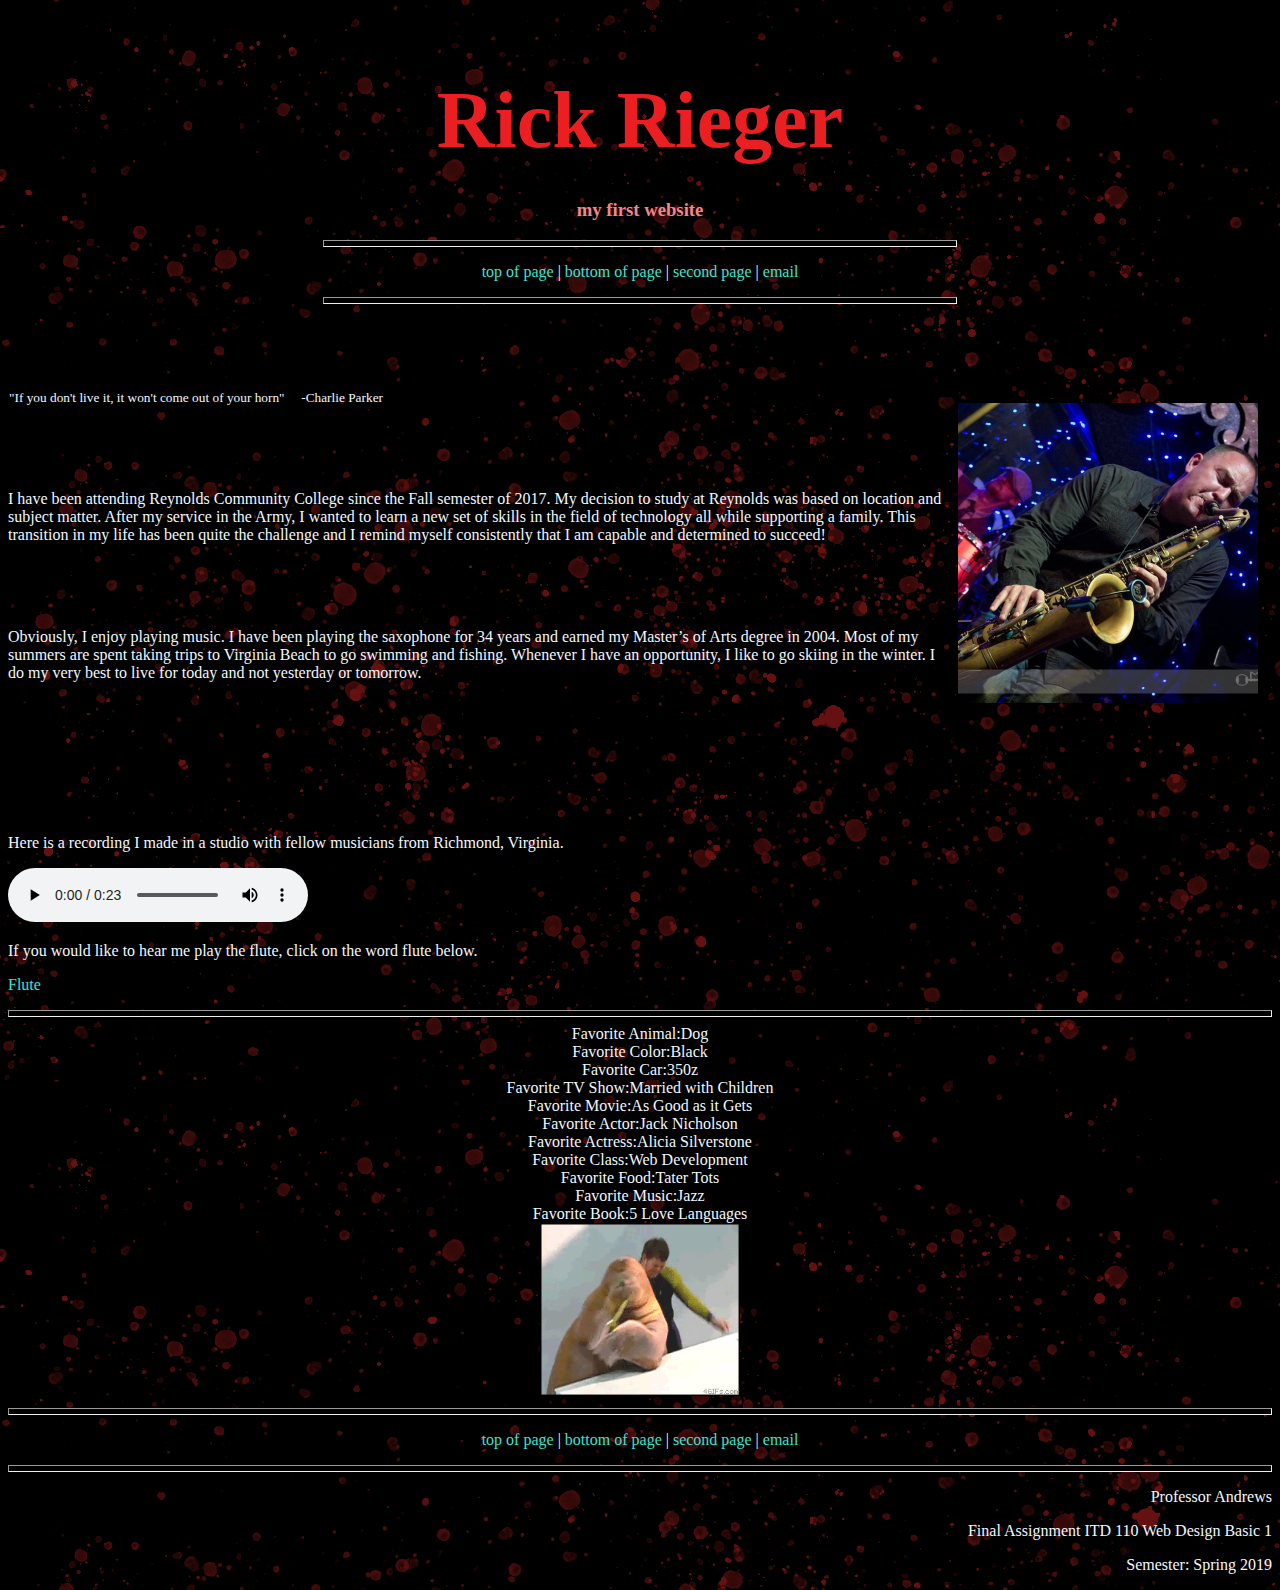
<file: index.html>
<!DOCTYPE html>
<html>
  <head>
    <meta charset="UTF-8" />
    <title>Rick Rieger</title>
    <link href="Styles.css" rel="stylesheet" type="text/css" />
    <style type="text/css">
      .favorite ul li {
        font-family: Constantia, Lucida Bright, DejaVu Serif, Georgia, serif;
      }
    </style>
  </head>

  <body>
    <h1>Rick Rieger</h1>

    <h3 class="h3">my first website</h3>
    <hr width="50%" />
    <span id="top">
      <p class="navigation">
        <a href="#top">top of page</a> | <a href="#bottom">bottom of page</a> |
        <a href="MoreStuff_RichardRieger.html">second page</a> |
        <a href="mailto:rickrieger36251@gmail.com">email</a>
      </p>
    </span>
    <hr width="50%" />
    <p>&nbsp;</p>
    <p>&nbsp;</p>
    <img
      src="images/931449_10152789763700517_1697853376_n.jpg"
      class="pic"
      width="300"
      height="300"
      alt="saxman"
    />

    <small class="quote"
      >"If you don't live it, it won't come out of your horn"
      &nbsp;&nbsp;&nbsp;&nbsp;-Charlie Parker</small
    >
    <p>&nbsp;</p>
    <p>&nbsp;</p>
    <div class="1para">
      <p>
        I have been attending Reynolds Community College since the Fall semester
        of 2017. My decision to study at Reynolds was based on location and
        subject matter. After my service in the Army, I wanted to learn a new
        set of skills in the field of technology all while supporting a family.
        This transition in my life has been quite the challenge and I remind
        myself consistently that I am capable and determined to succeed!
      </p>
    </div>
    <p>&nbsp;</p>
    <p>&nbsp;</p>
    <div>
      <p>
        Obviously, I enjoy playing music. I have been playing the saxophone for
        34 years and earned my Master’s of Arts degree in 2004. Most of my
        summers are spent taking trips to Virginia Beach to go swimming and
        fishing. Whenever I have an opportunity, I like to go skiing in the
        winter. I do my very best to live for today and not yesterday or
        tomorrow.
      </p>
      <p>&nbsp;</p>
      <p>&nbsp;</p>
      <p>&nbsp;</p>
      <p>&nbsp;</p>
    </div>
    <div>
      <p>
        Here is a recording I made in a studio with fellow musicians from
        Richmond, Virginia.
      </p>

      <audio controls loop>
        <source src="music/sax - 4_19_19, 3.46 PM.m4a" />
      </audio>
    </div>
    <p>
      If you would like to hear me play the flute, click on the word flute
      below.
    </p>
    <p>
      <a href="music/Untitled - 4_19_19, 4.33 PM.m4a" target="_blank">Flute</a>
    </p>

    <hr />

    <div>
      <ul class="favorite">
        <li>Favorite Animal:Dog</li>
        <li>Favorite Color:Black</li>
        <li>Favorite Car:350z</li>
        <li>Favorite TV Show:Married with Children</li>
        <li>Favorite Movie:As Good as it Gets</li>
        <li>Favorite Actor:Jack Nicholson</li>
        <li>Favorite Actress:Alicia Silverstone</li>
        <li>Favorite Class:Web Development</li>
        <li>Favorite Food:Tater Tots</li>
        <li>Favorite Music:Jazz</li>
        <li>Favorite Book:5 Love Languages</li>
      </ul>
    </div>
    <center><img src="images/giphy copy.gif" width="200px" alt="sax" /></center>
  </body>

  <hr />
  <span id="bottom">
    <p class="navigation">
      <a href="#top">top of page</a> | <a href="#bottom">bottom of page</a> |
      <a href="MoreStuff_RichardRieger.html">second page</a> |
      <a href="mailto:rickrieger36251@gmail.com">email</a>
    </p>
  </span>
  <hr />

  <footer>
    <p>Professor Andrews</p>
    <p>Final Assignment ITD 110 Web Design Basic 1</p>
    <p>Semester: Spring 2019</p>
  </footer>
</html>
</file>
<file: Styles.css>
@charset "UTF-8";
/* CSS Document */

html{
	background-image: url("images/background.png");

}

body h1 {
    margin-left: 100px;
    margin-right: 100px;
    text-align: center;
    margin-top: 75px;
    margin-bottom: 33px;
	color:rgba(235,30,34,1.00);
	font-size: 5em;
	font-family:Cambria, "Hoefler Text", "Liberation Serif", Times, "Times New Roman", "serif"
		}
 body h3{
	color: rgba(243,105,120,1.00);
	text-align: center;
}
.h3{color:rgba(245,133,135,1.00)}
body h5{
	color: rgba(240,53,73,1.00);
	text-align: center;
}



.pic{
    float: right;
    argin-left: 100px;
    margin-right: 14px;
    text-align: center;
    margin-top: 15px;
    margin-bottom: 32px;
    margin-left: 15px;
	}
p{
	color:aliceblue;
}

.quote{
    text-align: center;
    margin-left: -58px;
    margin-right: 0px;
    margin-top: -6px;
    margin-bottom: 3px;
    padding-top: 15px;
    padding-right: 0px;
    padding-left: 59px;
    padding-bottom: 0px;
	color: aliceblue;
}

body h3 {
    text-align: center;
	color:aliceblue;
	;
}
hr{height:5px;
   background-color: black;}
.favorite{
	text-align: center;
	color:aliceblue;
}


footer{text-align: right;
	color:aliceblue;
	}

.favorite{
    margin-left:0px;
    margin-right: auto;
    margin-top: 0;
    margin-bottom: 0;
    padding-top: 0px;
    padding-right: 0px;
    padding-left: 0px;
    padding-bottom: 0px;
	color:aliceblue;
}
footer{
	margin-left:20px ;
}


.navigation {
	text-align: center;
}
a{
	text-decoration: none;
	color:turquoise;
}


table {
  Background: linear-gradient(to bottom, rgba(193,33,33,1.00),#F1A8A8);
  border: 5px solid #000000;
  width:auto;
	margin-left: auto;
	margin-right: auto;
  
  }
table th, td{
  border:3px solid #000000;
  line-height: 1.4em;
  padding: 8px;
}
 table th{
    background:transparent;
    color: rgba(0,0,0,1.00);
    font-weight: normal;
}
 table td{
    color:#D91010;
    vertical-align:top;
}

.benjamin{
	margin-left: 100px;
	
}


table thead tr{
  height:60px;
}
table thead tr:first-of-type {
  font-size:2em;
	background-color:rgba(253,60,60,1.00);
}

table thead tr:first-of-type th:not(:first-of-type){
  background-color: transparent;
  color: #000000;
}
div#buttons {
	text-align: center;
	width:100%;
}
input[type='submit'], input[type='reset']{
	font-size: 1.2em;
	padding: 5px;
	margin: 15px;
}
label {
   display: inline-block;
   float:left;
   clear: left;
   margin: 5px;
   width:200px;
}

input, select, textarea {
   display: block;
   float: left;
   width: 200px;
}

textarea {
   height: 100px;
}

.form {
	float:right;
	max-width: 500px;
	margin-right:50px;
	margin-top: 75px;
	border: 2px solid #000000;
	padding:1rem;
    display: inline-block;
    clear: left;
	background: #C68687;
	
}

input[type='submit'] {
   display:inline-block;
   background-color: rgba(60,117,227,1.00);
   color: rgba(15,15,3,1.00);
   border-radius: 20px;
   margin-left:10px;
   margin-right: auto;
   font-size: 1.1em;
   width: 200px;
}

input[type='reset'] {

   background-color: rgba(60,117,227,1.00);
   color: rgba(15,15,3,1.00);
   border-radius: 20px;
   margin-left: auto;
   margin-right:10px;
   
   font-size: 1.1em;
   width: 199px;
}
h4{
	font-style: italic;
	color:azure;
}
.lastp{
	text-align: center;
}
</file>
